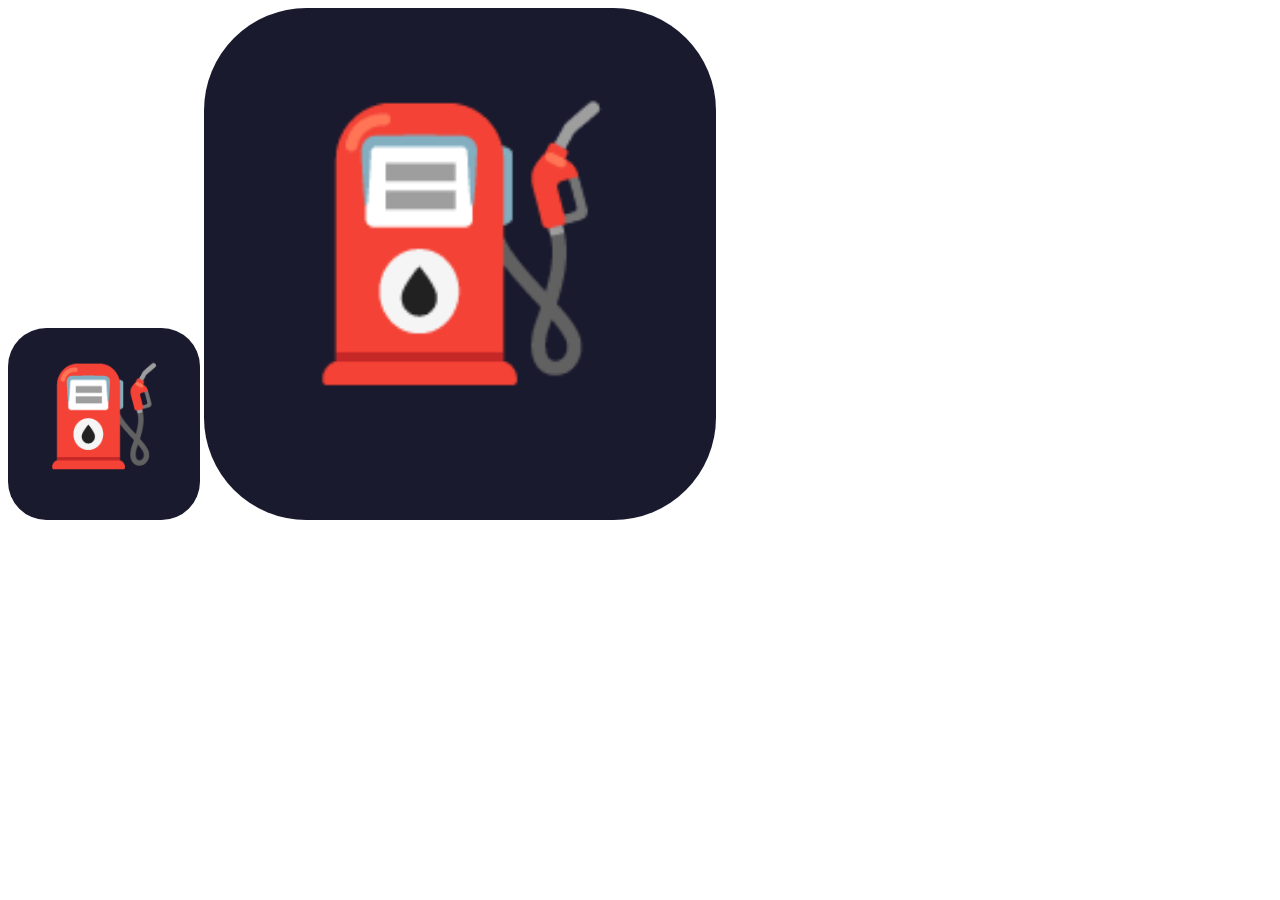
<file: icons/generate_icons.html>
<!-- Open this file in browser to generate icon PNGs -->
<!-- Right-click each canvas and "Save image as" icon-192.png / icon-512.png -->
<!DOCTYPE html>
<html>
<body>
<canvas id="c192" width="192" height="192"></canvas>
<canvas id="c512" width="512" height="512"></canvas>
<script>
function drawIcon(canvas) {
  const ctx = canvas.getContext('2d');
  const s = canvas.width;
  // Background
  ctx.fillStyle = '#1a1a2e';
  ctx.beginPath();
  ctx.roundRect(0, 0, s, s, s * 0.2);
  ctx.fill();
  // Fuel pump emoji
  ctx.font = `${s * 0.5}px serif`;
  ctx.textAlign = 'center';
  ctx.textBaseline = 'middle';
  ctx.fillText('⛽', s/2, s/2);
}
drawIcon(document.getElementById('c192'));
drawIcon(document.getElementById('c512'));
</script>
</body>
</html>
</file>
